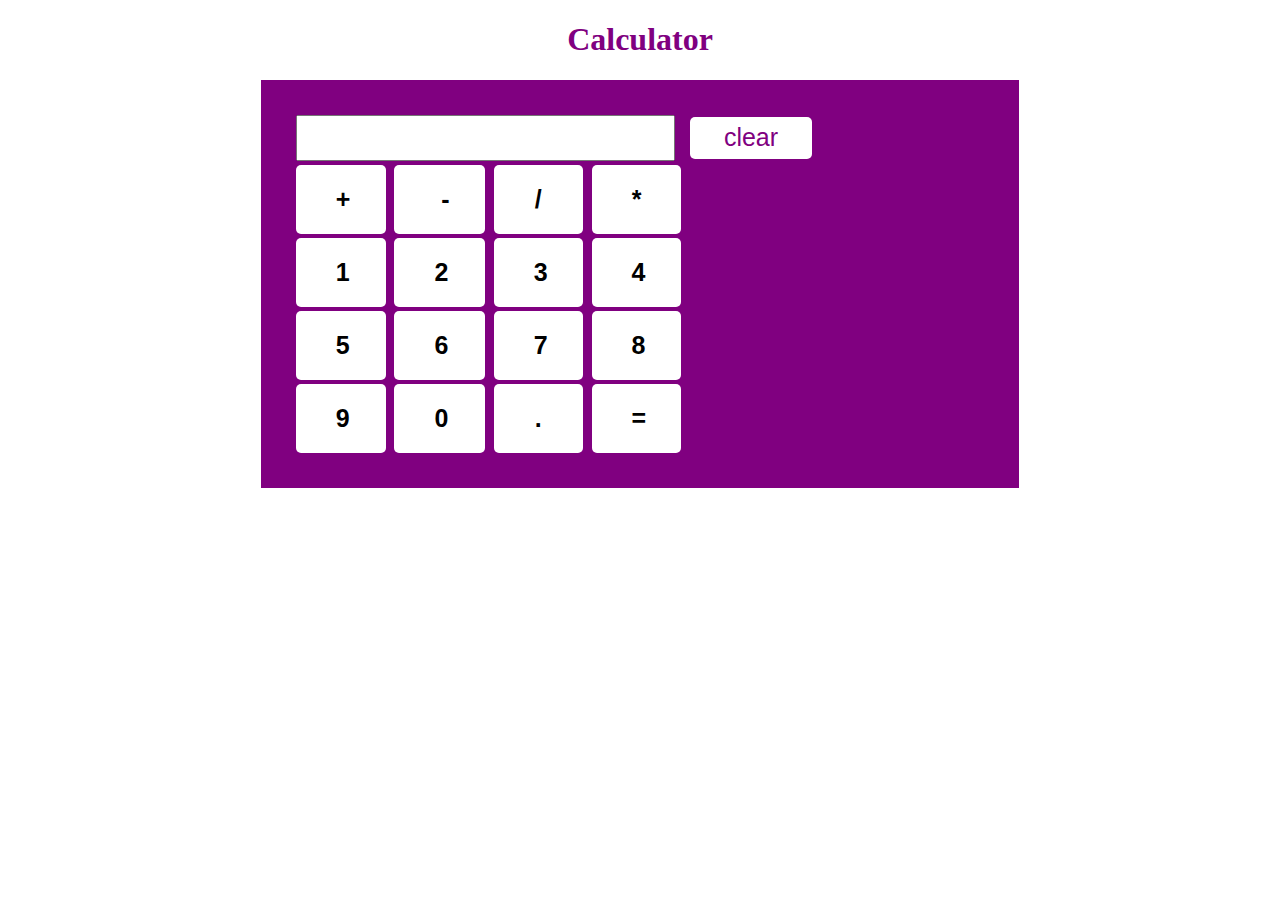
<file: M4calculator/module-4-lab_3-calculator-JanineSooThow/index.html>
<!DOCTYPE html>
<html lang="en">
<head>
    <meta charset="UTF-8">
    <meta http-equiv="X-UA-Compatible" content="IE=edge">
    <meta name="viewport" content="width=device-width, initial-scale=1.0">
    <title>Calculator exercise</title>
    <link rel="stylesheet" href="style.css">
    
</head>
<h1> Calculator </h1>
<body>
<div>
<table id="calculator"> <!--having a table with 4 columns. The input type is the display  on the calculator-->
    <tr> 
        <td colspan="4"> <input type="data" id="answer" /> </td> 
        <td> <input type="clrbutton" value="clear" onclick="clearScreen()"> </td>
    </tr>
    <tr>  
        <td> <input type="button" value="+" onclick="display('+')"></td>
        <td> <input type ="button" value = " -" onclick="display('-')"/> </td>
        <td> <input type ="button" value = "/" onclick="display('/')" /> </td>
        <td> <input type ="button" value = "*" onclick="display('*')" /> </td>
    </tr>
    <tr>
        <td> <input type ="button" value= "1" onclick = "display('1')" /> </td>
        <td> <input type ="button" value= "2" onclick = "display('2')" /> </td>
        <td> <input type ="button" value= "3" onclick = "display('3')" /> </td>
        <td> <input type ="button" value= "4" onclick = "display('4')" /> </td>
    </tr>
    <tr>
        <td> <input type ="button" value= "5" onclick = "display('5')" /> </td>
        <td> <input type ="button" value= "6" onclick = "display('6')" /> </td>
        <td> <input type ="button" value= "7" onclick = "display('7')" /> </td>
        <td> <input type ="button" value= "8" onclick = "display('8')" /> </td>
    </tr>
    <tr>
        <td> <input type ="button" value= "9" onclick = "display('9')" /> </td>
        <td> <input type ="button" value= "0" onclick = "display('0')" /> </td>
        <td> <input type ="button" value= "." onclick = "display('.')" /> </td>
        <td> <input type ="button" value= "=" onclick = "calculate()" /> </td>
    </tr>
</table>
</div>
<script src="calculator.js"></script>
</body>

</html>
</file>
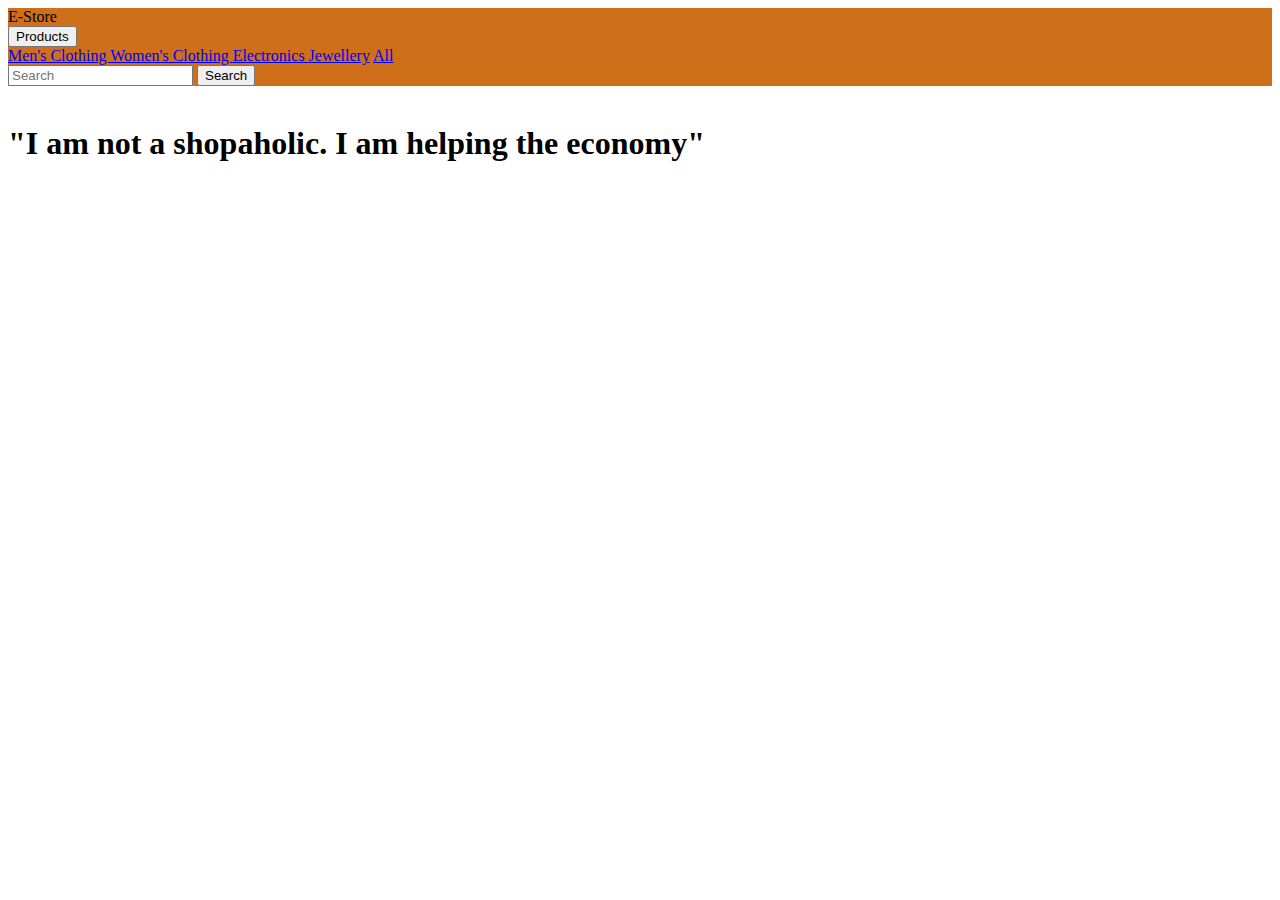
<file: M4ecommerce/module-4-lab_12-fake-eccom-store-JanineSooThow/index.html>
<!DOCTYPE html>
<html lang="en">
<head>
    <meta charset="UTF-8">
    <meta http-equiv="X-UA-Compatible" content="IE=edge">
    <meta name="viewport" content="width=device-width, initial-scale=1.0">

    <!-- Page Title -->
    <title>Janine's Ecommerce Store</title>

    <!-- Link to external javascript file -->
    <script defer src="script.js"></script>

    <!-- Bootstrap CSS -->
    <link href="https://cdn.jsdelivr.net/npm/bootstrap@5.0.2/dist/css/bootstrap.min.css" rel="stylesheet"
    integrity="sha384-EVSTQN3/azprG1Anm3QDgpJLIm9Nao0Yz1ztcQTwFspd3yD65VohhpuuCOmLASjC" crossorigin="anonymous">

    <!--Bootstrap JS link-->
    <script src="https://cdn.jsdelivr.net/npm/bootstrap@5.0.2/dist/js/bootstrap.bundle.min.js"
        integrity="sha384-MrcW6ZMFYlzcLA8Nl+NtUVF0sA7MsXsP1UyJoMp4YLEuNSfAP+JcXn/tWtIaxVXM"
        crossorigin="anonymous">
    </script>
</head>

<body>

<nav class="navbar navbar-dark" style="background-color: #d06f19;">
    <!-- Navigation bar content goes here -->
    <span class="navbar-text">E-Store </span>

        <!--dropdown button code -->

<div class="dropdown">
    <button type="button" class="btn btn-success dropdown-toggle" data-bs-toggle="dropdown" aria-haspopup="true" aria-expanded="false">
      Products
    </button>
    <div class="dropdown-menu">
      <a class="dropdown-item" href="#">Men's Clothing </a>
      <a class="dropdown-item" href="#">Women's Clothing </a>
      <a class="dropdown-item" href="#">Electronics </a>
      <a class="dropdown-item" href="#">Jewellery</a>
      <a class="dropdown-item" href="#">All</a>
    </div>
  </div>

  <!--search field-->
    <form class="form-inline">
        <input class="form-control mr-sm-2" type="search" placeholder="Search" aria-label="Search">
        <button class="btn btn-outline-success my-2 my-sm-0" type="submit">Search</button>
    </form>
</nav>

<br><h1> "I am not a shopaholic. I am helping the economy" </h1><br>

<!--bootstrap cards-->
<div class="container"> 
    <div class="row" id="parentDiv">
    </div>
</div>
<template id="card-template">
    <!--  -->
    <div class="card" style="width: 18rem;">
        <img class="card-img-top" alt="...">
        <div class="card-body">
          <h5 class="card-title"></h5>
          <p class="card-text"></p>
          <h5 class="card-price"></h5>
          <button type="button" class="btn btn-success">Buy now</button> 
        </div>
      </div>
</template>


</body>
</html>
</file>
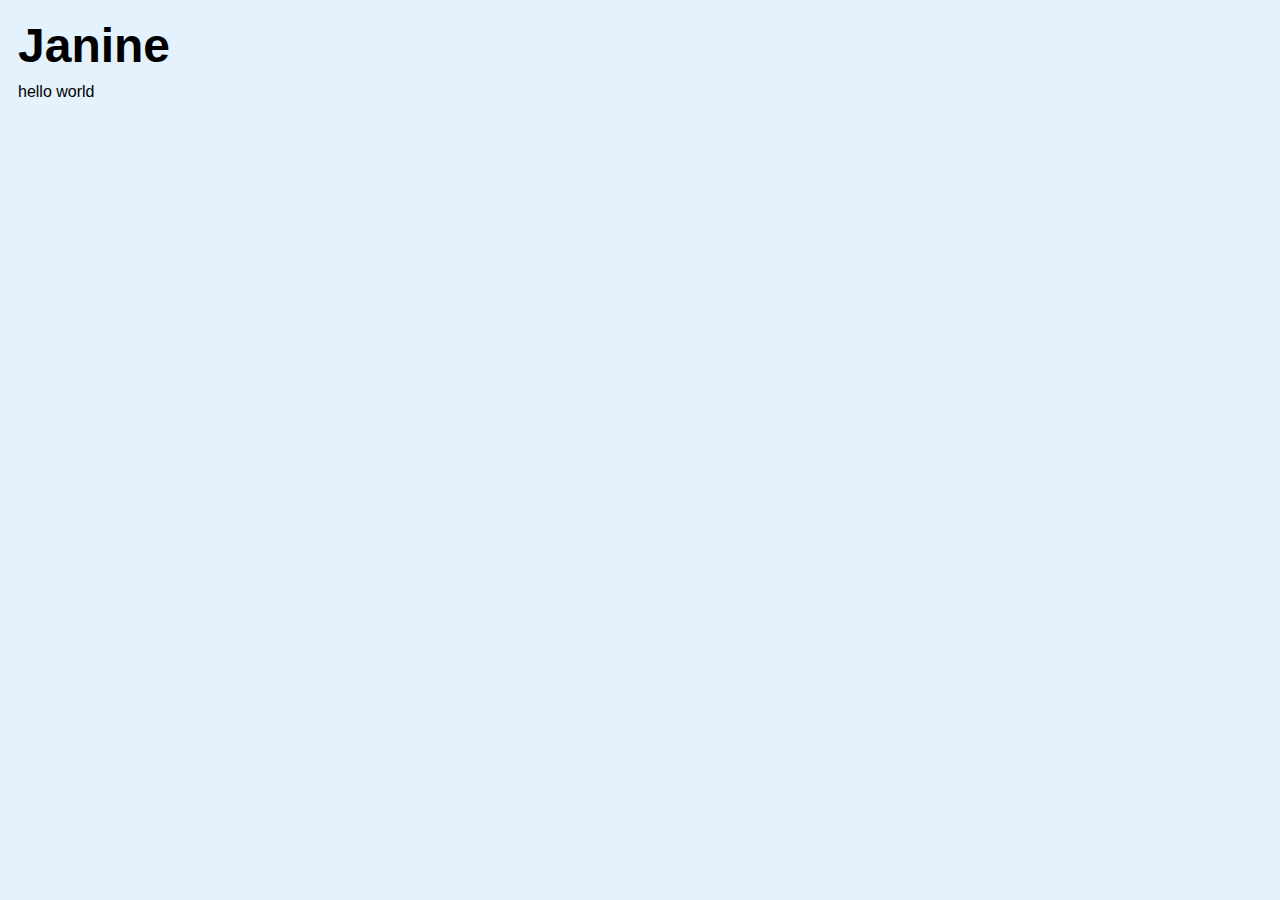
<file: `M4lab2/module-4-lab_2-html-templates-JanineSooThow/exercise1.html>
<!-- Exercise 1 :Modify the function so that you can pass the content for the card dynamically -->

<!DOCTYPE html>
<html>
   <head>
       <style>
           body {
             font-family: Arial, Helvetica, sans-serif;
             background-color: #e3f2fd;
           }
           .card {
             padding: 10px;
           }
           .card-title {
             font-weight: 600;
             font-size: 3em;
             padding: 0 0 10px 0;
           }
           .card-description {
             font-weight: 400;
             font-size: 2em
           }
       </style>
   </head>
   <body>
       <template id="card-template">    
           <div class="card">
             <div class="card-body">
               <div class="card-title"></div>
               <div class="card-text"></div>
             </div>
           </div>
       </template>
      
       <div id="card-list"></div>

       <script>

        function addCard(name, text) {
           const template = document.getElementById("card-template").content.cloneNode(true);
           template.querySelector('.card-title').innerText = name;
           template.querySelector('.card-text').innerText = text;
           document.querySelector('#card-list').appendChild(template);
        }
        if ('content' in document.createElement('template')) {
              addCard('Janine', 'hello world');
        }
        </script>
        
   </body>
</html>
</file>
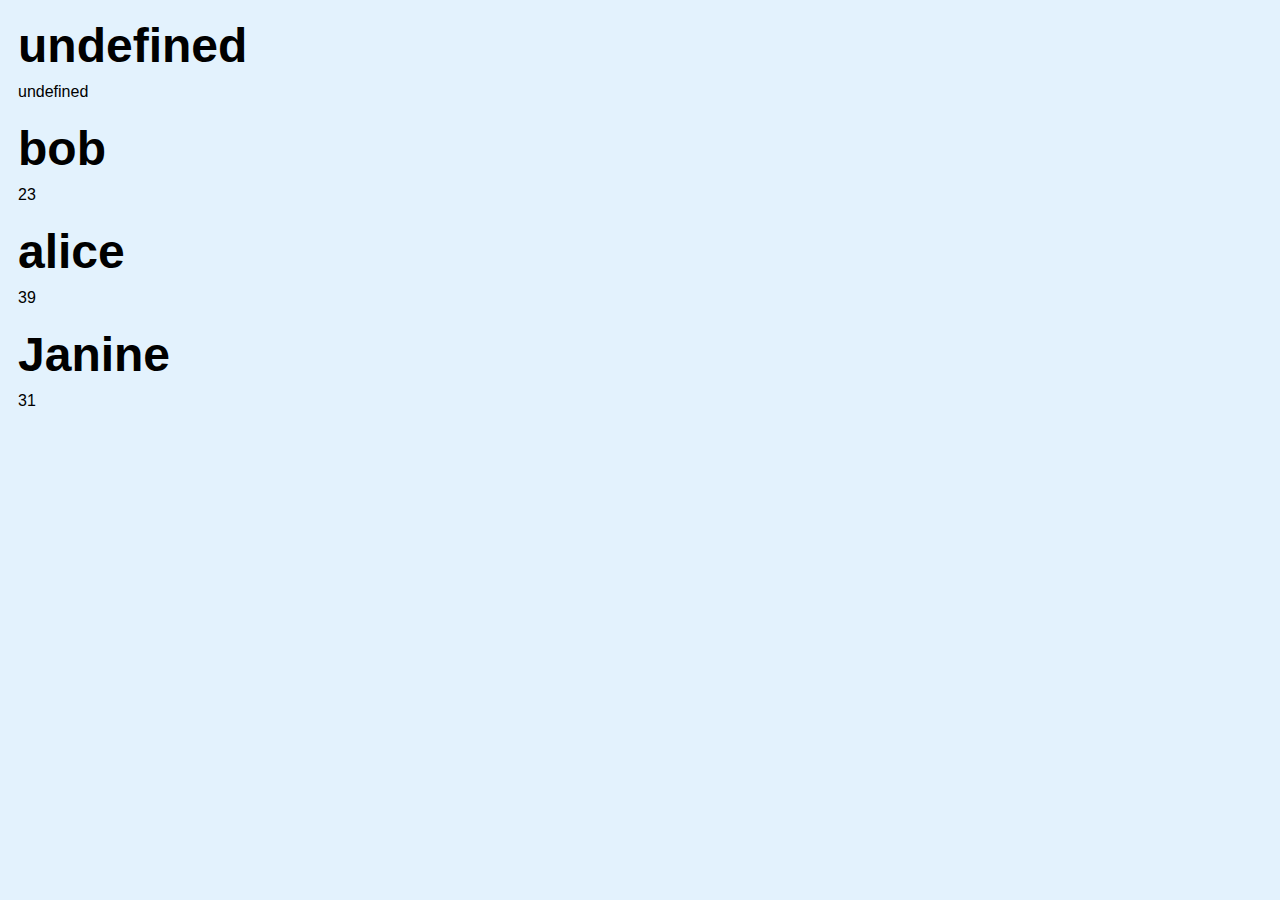
<file: `M4lab2/module-4-lab_2-html-templates-JanineSooThow/exercise2.html>
<!-- Exercise 2 : 
Modify the code on exercise 1 so that your cards are automatically generated based on data from an array. This way you will create as many cards as you need to display all the data in the array
 -->
 <!DOCTYPE html>
 <html>
    <head>
        <style>
            body {
              font-family: Arial, Helvetica, sans-serif;
              background-color: #e3f2fd;
            }
            .card {
              padding: 10px;
            }
            .card-title {
              font-weight: 600;
              font-size: 3em;
              padding: 0 0 10px 0;
            }
            .card-description {
              font-weight: 400;
              font-size: 2em
            }
        </style>
    </head>
    <body>
        <template id="card-template">    
            <div class="card">
              <div class="card-body">
                <div class="card-title"></div>
                <div class="card-text"></div>
              </div>
            </div>
        </template>
       
        <div id="card-list"></div>
 
        <script>
 
         function addCard(name, age) {
            const template = document.getElementById("card-template").content.cloneNode(true);
            template.querySelector('.card-title').innerText = name;
            template.querySelector('.card-text').innerText = age;
            document.querySelector('#card-list').appendChild(template);
         }
         if ('content' in document.createElement('template')) {
               addCard();
         }
         const data = [{name: 'bob', age: 23}, {name: 'alice', age: 39}, {name: 'Janine', age: 31}]
         for(let i =0; i < data.length; i++) {
            addCard(data[i].name, data[i].age)
         }
         </script>
         
    </body>
 </html>
</file>
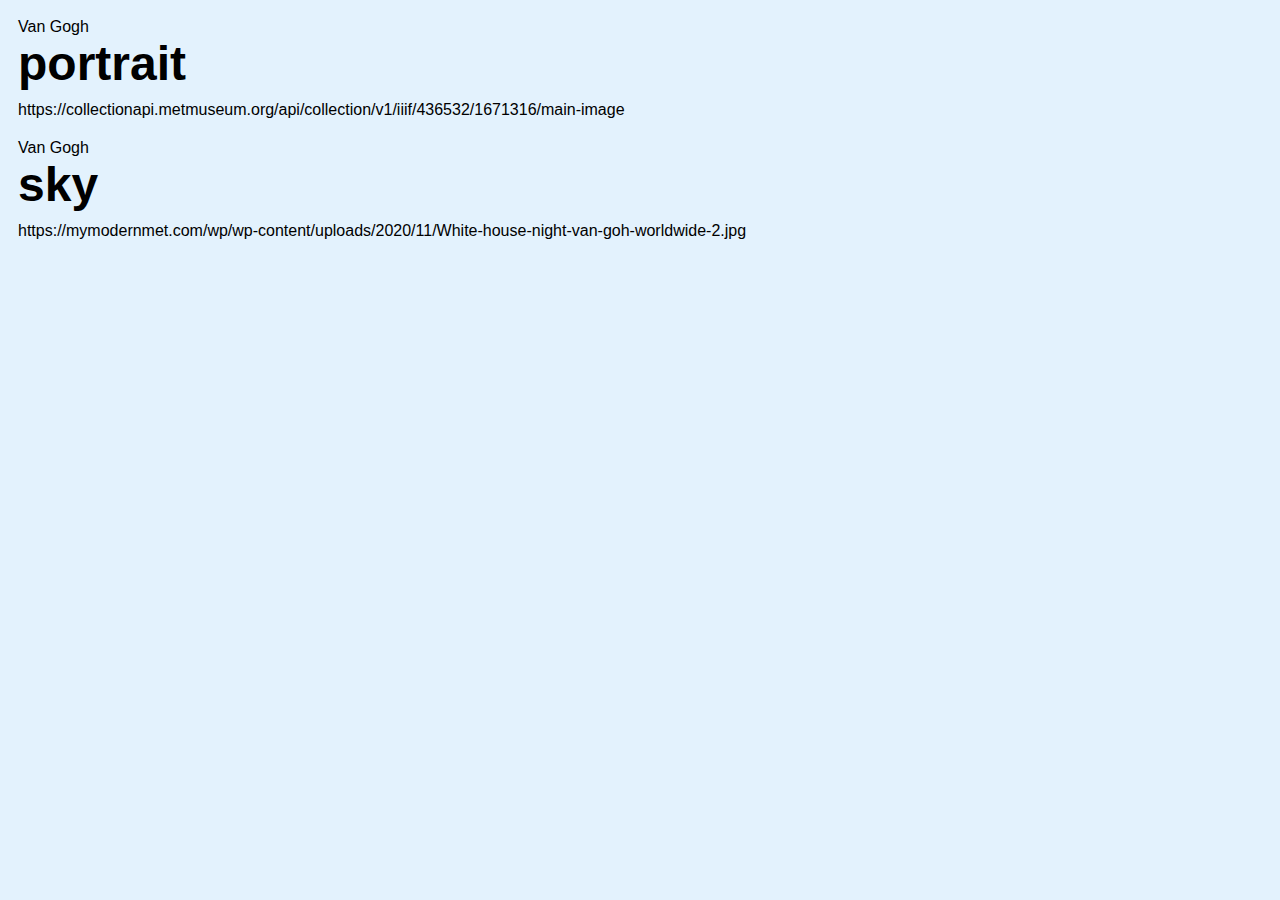
<file: `M4lab2/module-4-lab_2-html-templates-JanineSooThow/exercise3.html>
<!-- Exercise 3 - the artist’s portfolio:
Generate multiple templates and populate the page dynamically. Create profile card and generate cards representing an artist's portfolio
 -->
 <!DOCTYPE html>
 <html>
    <head>
        <style>
            body {
              font-family: Arial, Helvetica, sans-serif;
              background-color: #e3f2fd;
            }
            .card {
              padding: 10px;
            }
            .card-title {
              font-weight: 600;
              font-size: 3em;
              padding: 0 0 10px 0;
            }
            .card-description {
              font-weight: 400;
              font-size: 2em
            }
        </style>
    </head>
    <body>
        <template id="card-template">    
            <div class="card">
              <div class="card-body">
                <div class="card-name"></div>
                <div class="card-title"></div>
                <div class="card-url"></div>
              </div>
            </div>
        </template>
       
        <div id="card-list"></div>
 <script>
 function addCard(name, title, url) {
           const template = document.getElementById("card-template").content.cloneNode(true);
           template.querySelector('.card-name').innerText = name;
           template.querySelector('.card-title').innerText = title;
           template.querySelector('.card-url').innerText = url;
           document.querySelector('#card-list').appendChild(template);
        }
        /*if ('content' in document.createElement('template')) {
              addCard('Janine', 'hello world');
        }*/
    const artist={
        name:"Van Gogh",
        portfolio:[
            {title:"portrait", url:"https://collectionapi.metmuseum.org/api/collection/v1/iiif/436532/1671316/main-image"},
            {title:"sky", url:"https://mymodernmet.com/wp/wp-content/uploads/2020/11/White-house-night-van-goh-worldwide-2.jpg"},
        ]
    }
    for(let i = 0; i < artist.portfolio.length; i++) {
            addCard(artist.name, artist.portfolio[i].title, artist.portfolio[i].url)
    }
    
</script> 
</body>
</html>
</file>
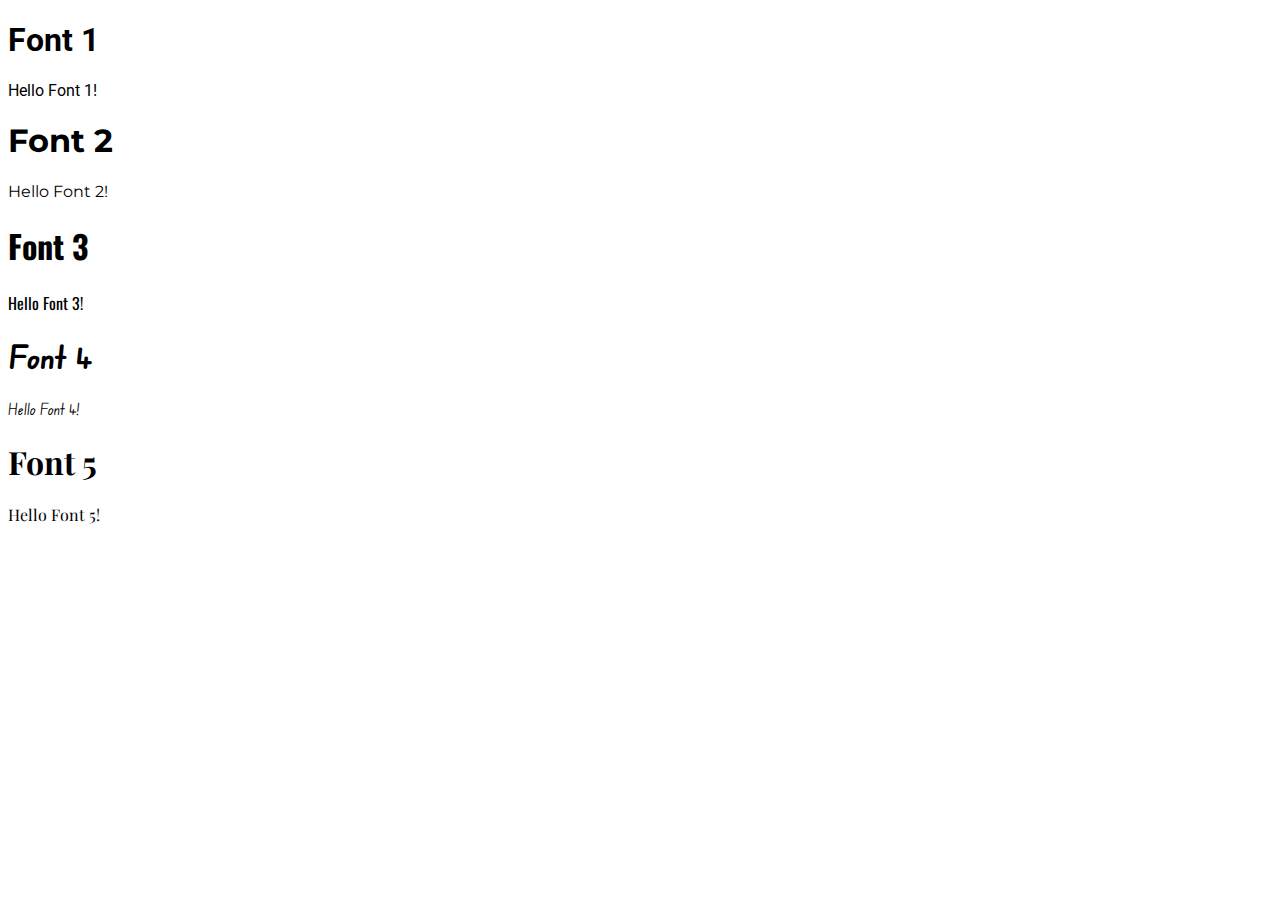
<file: M4fonts/module-4-lab_10-fonts-JanineSooThow/Exercise1.html>
<!-- Exercise 1 -->

<!-- Choose 5 different fonts from the Google Fonts library (https://fonts.google.com/). 
    For each font, select at least two font weights (e.g., regular and bold) and use them in the 
    heading / p  tags already in HTML below-->

<!DOCTYPE html>
<html>
<head>
<title>Google Fonts</title>
<!--reference google font-->
<link rel="preconnect" href="https://fonts.googleapis.com">
<link rel="preconnect" href="https://fonts.gstatic.com" crossorigin>
<link href="https://fonts.googleapis.com/css2?family=Roboto:wght@100;700&display=swap" rel="stylesheet">

<link rel="preconnect" href="https://fonts.googleapis.com">
<link rel="preconnect" href="https://fonts.gstatic.com" crossorigin>
<link href="https://fonts.googleapis.com/css2?family=Montserrat:wght@400;700&family=Roboto:wght@100;700&display=swap" rel="stylesheet">

<link rel="preconnect" href="https://fonts.googleapis.com">
<link rel="preconnect" href="https://fonts.gstatic.com" crossorigin>
<link href="https://fonts.googleapis.com/css2?family=Montserrat:wght@400;700&family=Oswald:wght@400;700&family=Roboto:wght@100;700&display=swap" rel="stylesheet">
 
<link rel="preconnect" href="https://fonts.googleapis.com">
<link rel="preconnect" href="https://fonts.gstatic.com" crossorigin>
<link href="https://fonts.googleapis.com/css2?family=Edu+NSW+ACT+Foundation:wght@400;700&family=Montserrat:wght@400;700&family=Oswald:wght@400;700&family=Roboto:wght@100;700&display=swap" rel="stylesheet">
 
<link rel="preconnect" href="https://fonts.googleapis.com">
<link rel="preconnect" href="https://fonts.gstatic.com" crossorigin>
<link href="https://fonts.googleapis.com/css2?family=Edu+NSW+ACT+Foundation:wght@400;700&family=Montserrat:wght@400;700&family=Oswald:wght@400;700&family=Playfair+Display:ital,wght@0,400;1,700&family=Roboto:wght@100;700&display=swap" rel="stylesheet">
 <style>
        /*  Add CSS rules here to specify font families  */
      .font1 {
        font-family: 'Roboto', sans-serif;
      }

      .font2 {
        font-family: 'Montserrat', sans-serif;
;
      }
      .font3 {
       font-family: 'Oswald', sans-serif;

      }
      .font4 {
        font-family: 'Edu NSW ACT Foundation', cursive;
      }

      .font5 {
        font-family: 'Playfair Display', serif;
      }
    </style>
  
</head>
<body>

<div>

    <!-- Hint, create class names or id's on the elements below so you can individually give them different fonts / weights -->

  <h1 class = font1 >Font 1</h1>
  <p class = font1 >Hello Font 1!</p>

  <h1 class = font2 >Font 2</h1>
  <p class= font2 >Hello Font 2!</p>

  <h1 class = font3 >Font 3</h1>
  <p class = font3 >Hello Font 3!</p>

  <h1 class = font4 >Font 4</h1>
  <p class = font4 >Hello Font 4!</p>

  <h1 class = font5 >Font 5</h1>
  <p class= font5 >Hello Font 5!</p>

</body>
</html>
</file>
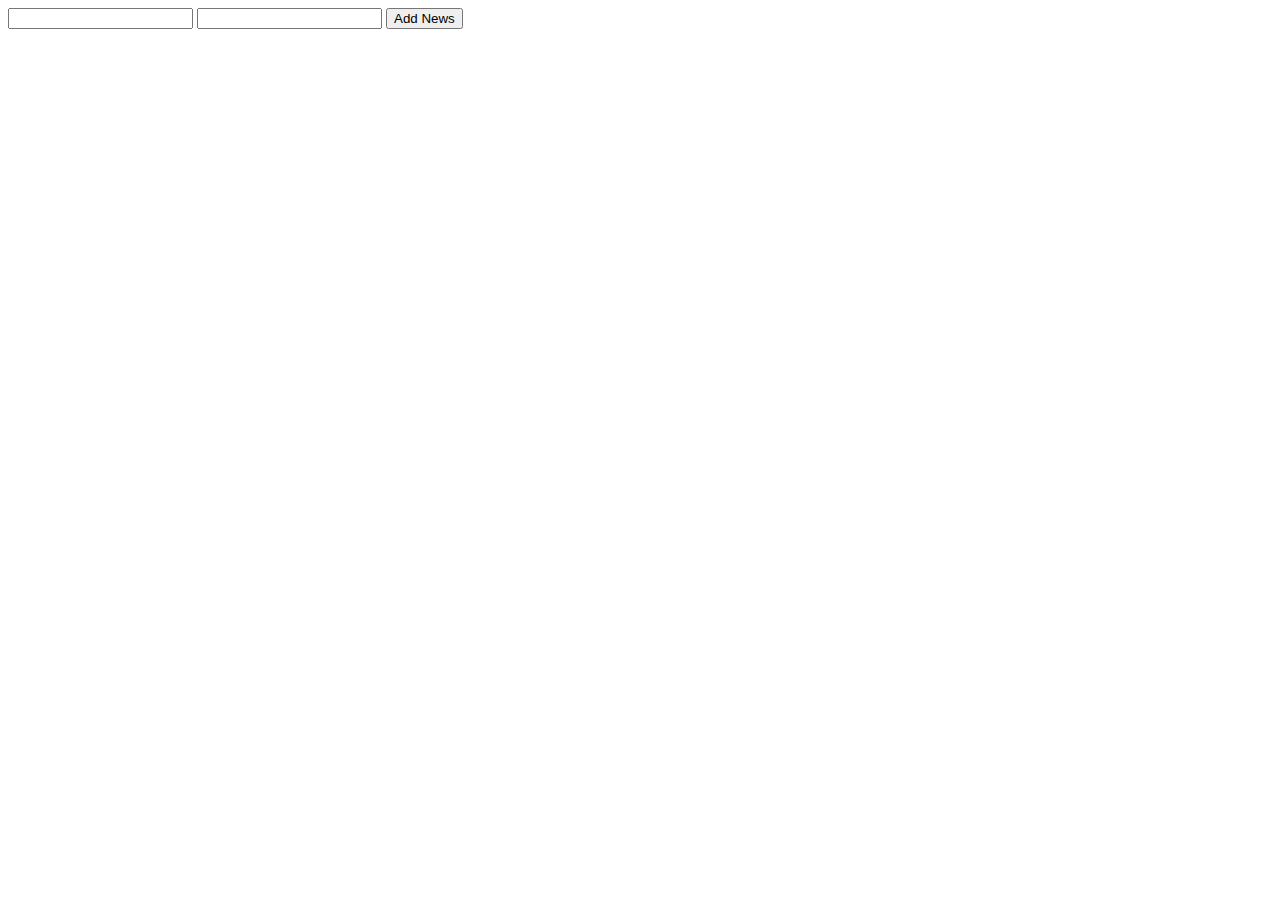
<file: M4managedata/module-4-lab_6-manage-data-JanineSooThow/manageData2.html>
<!-- Lab: Manage Data 2 -->

<!-- This time you will need to add news to the previous array. 
    So when the interval function come through, it will add your latest post. -->

<!DOCTYPE html>
<html lang="en">
<head>
    <meta charset="UTF-8">
    <meta http-equiv="X-UA-Compatible" content="IE=edge">
    <meta name="viewport" content="width=device-width, initial-scale=1.0">
    <title>Document</title>
</head>
<body>
<div id="output"></div>
<form>
    <input type="text" id="title">
    <input type="text" id="content">
    <button id="addnews"> Add News </button>
</form>

    <script>

        let news=[
                { id: 1, title: 'News1', content:"bla"},
                { id: 2, title: 'News2', content:"ble"},
                { id: 3, title: 'News3', content:"blu"}
            ];
            let timer = null;
 let index = 0;

    function printNews() {
        console.log(output)
                    output.innerHTML = "News ID: "+ news[index].id +"<br>"
                                        "News Title: "+ news[index].title +"<br>"+
                                        "News content: "+ news[index].content + "<br>"+"<br>"+"<br>";

                                        if(index === news.length-1){
                                            clearInterval(timer);
                                        } else {
                                            index++;
                                        }
}
timer = setInterval (printNews, 5000);
document.getElementById("addnews").addEventListener("click", addnews)
function addnews(event){
    event.preventDefault()
    let newsItem = {
        id: news.length + 1,
        title: document.getElementById("title").value,
        content: document.getElementById("content").value
}
}
</script>
    </script>
    
</body>
</html>
</file>
<file: M4calculator/module-4-lab_3-calculator-JanineSooThow/style.css>
/* did the figma lab first and realised i needed extra buttons hence output looks different */
h1 {
    text-align: center;
    color: purple;

}
table {
    margin-left: auto;
    margin-right: auto;
    border: 2px solid purple; 
    background-color: purple;
    padding: 30px;
    width: 60%
  }
input[type = "data"] {
    width: 95%;
    height: 40px;
    font-size: 25px;
    color: purple;

}
input[type= "clrbutton"] {
    width:40%;
    height: 40px;
    font-size: 25px;
    color: purple;
    text-align: center;
    border-radius: 5px;
    border: none;
}
input[type="button"] {
    width: 95%;
    padding: 20px 40px;
    background-color: white;
    color: black;
    font-size: 25px;
    font-weight: bold;
    border: none;
    border-radius: 5px;
}
</file>
